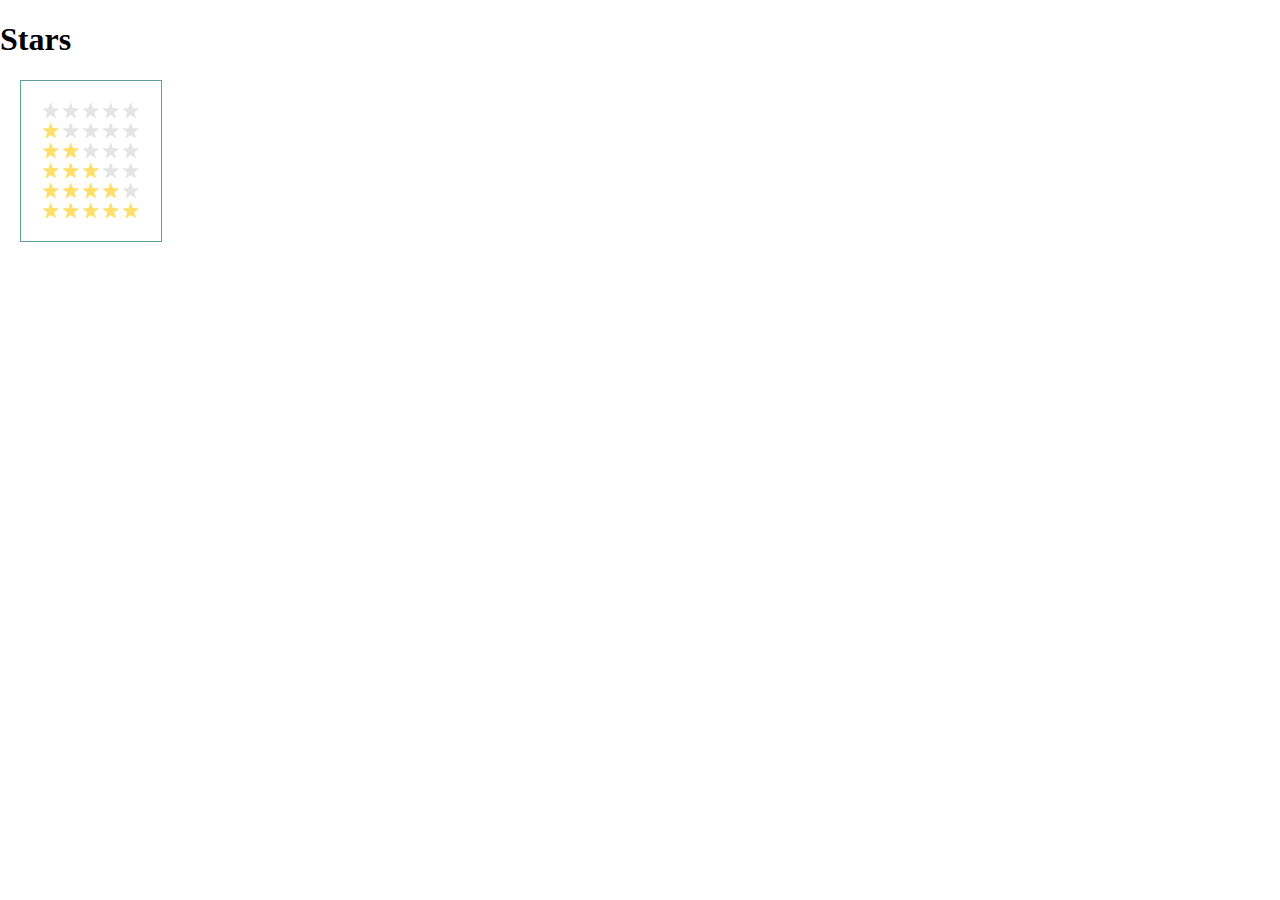
<file: index.html>
<!doctype html><html lang="en"><head><meta charset="UTF-8"><meta name="viewport" content="width=device-width, user-scalable=no, initial-scale=1.0, maximum-scale=1.0, minimum-scale=1.0"><title>Product cards</title><link rel="stylesheet" href="style.aec7b137.css"></head><body> <h1>Stars</h1> <div class="container"> <div class="stars stars--0"> <div class="stars__star"></div> <div class="stars__star"></div> <div class="stars__star"></div> <div class="stars__star"></div> <div class="stars__star"></div> </div> <div class="stars stars--1"> <div class="stars__star"></div> <div class="stars__star"></div> <div class="stars__star"></div> <div class="stars__star"></div> <div class="stars__star"></div> </div> <div class="stars stars--2"> <div class="stars__star"></div> <div class="stars__star"></div> <div class="stars__star"></div> <div class="stars__star"></div> <div class="stars__star"></div> </div> <div class="stars stars--3"> <div class="stars__star"></div> <div class="stars__star"></div> <div class="stars__star"></div> <div class="stars__star"></div> <div class="stars__star"></div> </div> <div class="stars stars--4"> <div class="stars__star"></div> <div class="stars__star"></div> <div class="stars__star"></div> <div class="stars__star"></div> <div class="stars__star"></div> </div> <div class="stars stars--5"> <div class="stars__star"></div> <div class="stars__star"></div> <div class="stars__star"></div> <div class="stars__star"></div> <div class="stars__star"></div> </div> </div> </body></html>
</file>
<file: style.aec7b137.css>
body{margin:0}.container{margin:20px;width:96px;height:116px;padding:22px;border:1px solid #5f9ea0;flex-direction:column}.container,.stars,.stars__star{display:flex;justify-content:space-between}.stars__star{height:16px;width:16px;background:url(star.040e0f1e.svg) 50% no-repeat;background-size:16px}.stars--1>:nth-child(-n+1),.stars--2>:nth-child(-n+2),.stars--3>:nth-child(-n+3),.stars--4>:nth-child(-n+4),.stars--5>:nth-child(-n+5){background:url(star-active.3d99ddfd.svg) 50% no-repeat;background-size:16px}
/*# sourceMappingURL=style.aec7b137.css.map */
</file>
